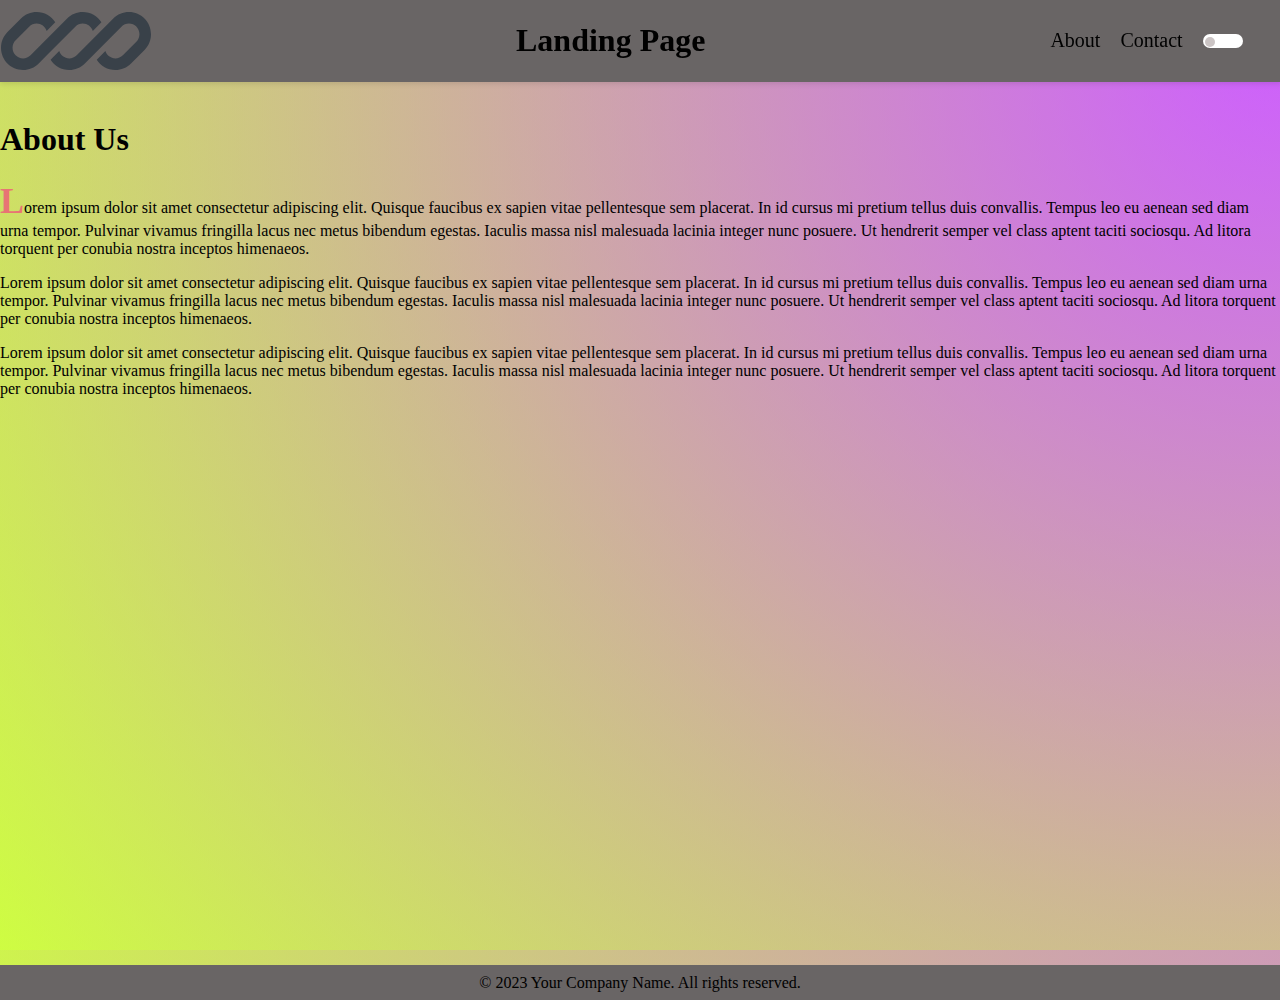
<file: about.html>
<!DOCTYPE>
<html>
  <head>
    <meta charset="UTF-8" />
    <meta name="viewport" content="width=device-width, initial-scale=1.0" />
    <title>About</title>
     <link rel="stylesheet" href="styles.css">
     <link rel="stylesheet" href="style-nonmain.css"> 
  </head>
  <body>
     <header class="header-bar" id="header" >
        <div class="header-content">
        <a href="index.html"> 
          <img id="header-img" alt="image-logo" src="Images/logoipsum-280.svg" /> 
        </a>
        <h1 class="text"> Landing Page </h1>
      <nav id="nav-bar">
        <a class="nav-link" href="about.html">About</a>
        <a class="nav-link" href="contact.html">Contact</a>
        <label class="switch">
          <input type="checkbox" id="darkModeToggle">
          <span class="slider round"></span>
        </label>
      </nav>
    </header>

  <main>
    <section id="about">
      <h1> About Us </h1>
        <p class="text-start"> Lorem ipsum dolor sit amet consectetur adipiscing elit. Quisque faucibus ex sapien vitae pellentesque sem placerat. In id cursus mi pretium tellus duis convallis. Tempus leo eu aenean sed diam urna tempor. Pulvinar vivamus fringilla lacus nec metus bibendum egestas. Iaculis massa nisl malesuada lacinia integer nunc posuere. Ut hendrerit semper vel class aptent taciti sociosqu. Ad litora torquent per conubia nostra inceptos himenaeos. </p>
        <p> Lorem ipsum dolor sit amet consectetur adipiscing elit. Quisque faucibus ex sapien vitae pellentesque sem placerat. In id cursus mi pretium tellus duis convallis. Tempus leo eu aenean sed diam urna tempor. Pulvinar vivamus fringilla lacus nec metus bibendum egestas. Iaculis massa nisl malesuada lacinia integer nunc posuere. Ut hendrerit semper vel class aptent taciti sociosqu. Ad litora torquent per conubia nostra inceptos himenaeos. </p>
        <p> Lorem ipsum dolor sit amet consectetur adipiscing elit. Quisque faucibus ex sapien vitae pellentesque sem placerat. In id cursus mi pretium tellus duis convallis. Tempus leo eu aenean sed diam urna tempor. Pulvinar vivamus fringilla lacus nec metus bibendum egestas. Iaculis massa nisl malesuada lacinia integer nunc posuere. Ut hendrerit semper vel class aptent taciti sociosqu. Ad litora torquent per conubia nostra inceptos himenaeos. </p>
    </section>
  </main>

    <footer class="footer">
      <p> &copy; 2023 Your Company Name. All rights reserved. </p>
    </footer>
   <script src="script.js"></script>
</body>
</html>
</file>
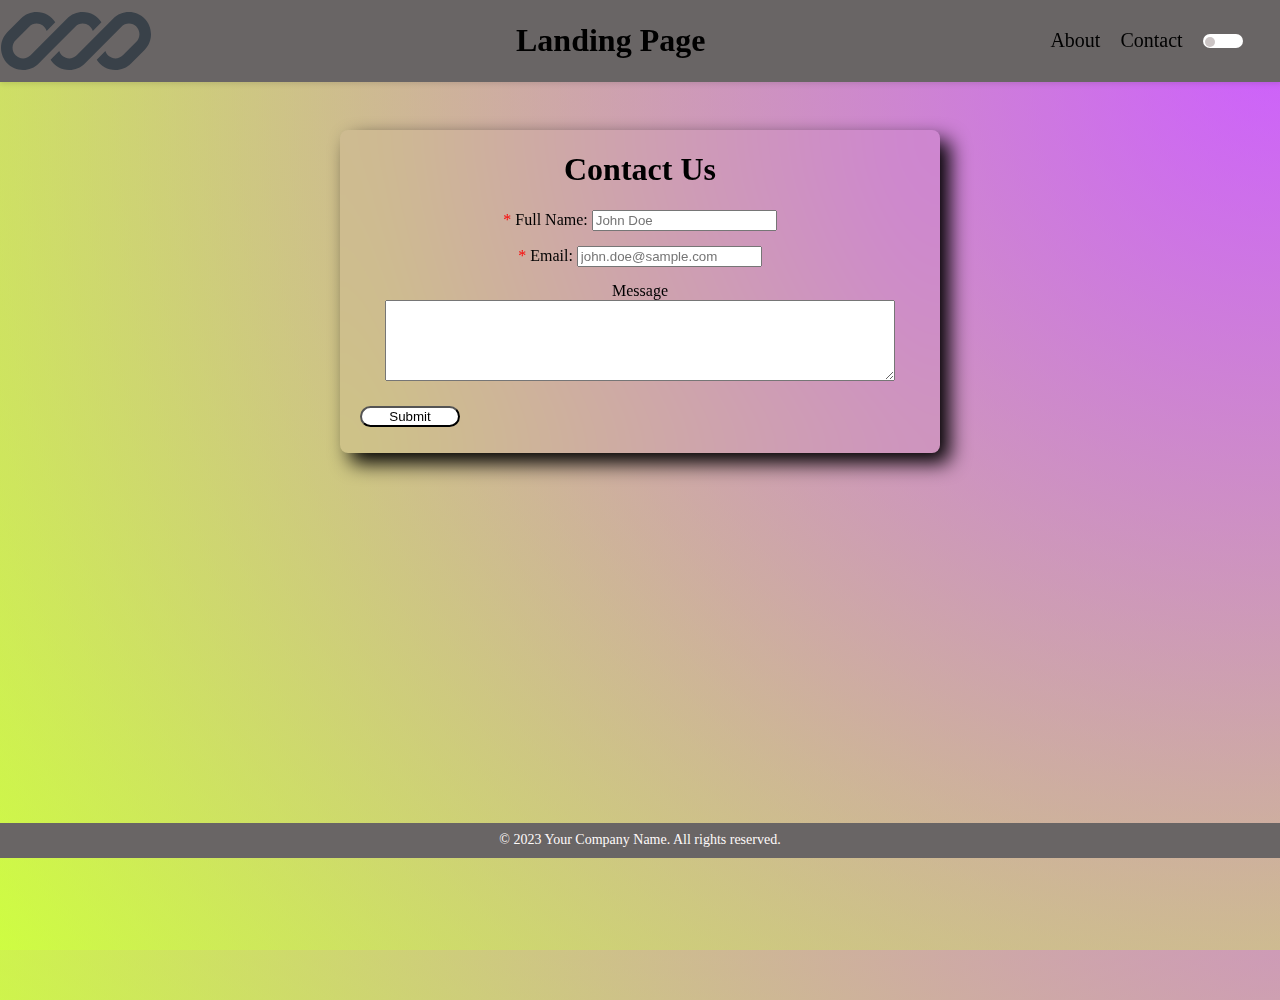
<file: contact.html>
<!DOCTYPE>
<html>
  <head>
    <meta charset="UTF-8" />
    <meta name="viewport" content="width=device-width, initial-scale=1.0" />
    <title>Contact</title>
     <link rel="stylesheet" href="styles.css">
     <link rel="stylesheet" href="style-nonmain.css"> 
  </head>
  <body>
     <header class="header-bar" id="header" >
        <div class="header-content">
        <a href="index.html"> 
          <img id="header-img" alt="image-logo" src="Images/logoipsum-280.svg" /> 
        </a>
        <h1 class="text"> Landing Page </h1>
      <nav id="nav-bar">
        <a class="nav-link" href="about.html">About</a>
        <a class="nav-link" href="contact.html">Contact</a>
        <label class="switch">
          <input type="checkbox" id="darkModeToggle">
          <span class="slider round"></span>
        </label>
      </nav>
    </header>

    </div>
    <div class="contact">
        <h1 class="contact-title"> Contact Us </h1>
      <form id="form" action="https://www.freecodecamp.com/email-submit">
        <div class="contact-form">
          <label for="name" class="required"> Full Name: <input id="name" placeholder="John Doe" required/> </label>
          <label for="email" class="required"> Email: <input id="email" type="email" placeholder="john.doe@sample.com" name="email" required/></label>
          <label for="message" class="center-label"> Message <textarea id="message" class="textbox" rows="5" col="4" required> </textarea> </label>
          <button type="submit" value="Submit" id="submit" href=""> Submit </button>
        </div>
      </form>
    </div>

 <div class="map-container">
  <iframe
    src="https://www.google.com/maps/embed?pb=YOUR_EMBED_CODE_HERE"
    width= "1000"
    height="300"
    style="border:0;"
    allowfullscreen=""
    loading="lazy"
    referrerpolicy="no-referrer-when-downgrade">
  </iframe>
 </div>

  <footer class="footer">
      <p id="copy-right"> &copy; 2023 Your Company Name. All rights reserved. </p>
    </footer>
   <script src="script.js"></script>
</body>
</html>
</file>
<file: styles.css>
/* Universal styles */
:root
{
  --primary-color: #696565; /*Header colour*/
  --secondary-color: radial-gradient(circle at top right, rgba(189, 41, 255, 0.5), rgba(190, 255, 0, 0.5)); /*Background colour*/
  --text-color: black;
  --link-color: #2196F3;
  --hover-color: #19cdb2;
  --darkmode-bg: radial-gradient(circle at top right, #42D600, #4100FF);
  --darkmode-text: #fff;
}

body{ 
  min-height: 100vh;
  display: grid;
  grid-template-rows: auto 1fr auto;
  margin: 0;
  padding: 0;
}

body, html {
  height : auto; 
  margin: 0;
  display: flex;
  flex-direction: column;
  background: var(--secondary-color);
  color: var(--text-color); 
}

main{
  flex: 1 0 auto;
}

/* Header Styles */
.header-bar{
  position: fixed;
  top: 0;
  left: 0;
  width: 100%;
  z-index: 1000; 
  padding: 1px 1px;
  box-shadow: 0 2px 5px rgba(0, 0, 0, 0.1); 
  background-color: var(--primary-color);
}

#header-img {
  width: 150px;
  height: auto;
  object-fit: cover;
  display: block;
  margin-right: 20px;
}

.header-content{
  display: flex;
  flex-direction: row;
  align-items: center;
  padding-right: 3%;
  justify-content: space-between;
}

.nav-link {
  display: flex;
  justify-content: flex-end;
  flex-direction: row;
  color: black;
  text-decoration: none;
  font-size: 20px;
}

nav {
  display: flex;
  gap: 20px;
}

.text{
  font-family: "Times New Roman", sans-serif;
}

.text-start::first-letter {
  font-size: 36px; 
  font-weight: bold;
  color: rgb(232, 116, 116);
}

/* Footer Style */
.footer {
  display: flex;
  align-items: center;
  justify-content: center;
  width: 100%;
  height: 35px;
  text-align: center;
  background-color: var(--primary-color);
  margin-left: 0;
  flex-shrink: 0;
}

#copy-right {
  color: #FFFAFA;
  font-size: 14px;
}

/* Contact Form Styles */
#submit{
  background-color: #ffffff;
  width: 100px;
  cursor: pointer;
  margin-bottom: 10px;
  margin-left: 20px;
  border-radius: 34px;
}

#submit:hover {
  background-color: var(--hover-color);
}

.required::before {
  content: '* ';
  color: rgb(251, 5, 5);
}

.contact, .textbox {
  text-align: center;
  width: 100%;
  max-width: 900px;
  margin: 0 auto;
  flex-direction: column;
}

.contact{
  margin-top: 30px;
  box-shadow: 10px 10px 20px rgb(0, 0, 0);
  background: transparent;
  backdrop-filter: blur(40px);
  border-radius: 8px;
  width: 600px;
  border: none;
}

.textbox {
  width: 85%;
  text-align: left;
}

.contact-form{
  display: flex;
  flex-direction: column;
  gap: 15px;
}

.center-label {
  display: flex;
  flex-direction: column;
  align-items: left;
  margin-bottom: 10px;
}

.map-container{
  display: flex;
  justify-content: center;
  margin-top: 35px;
  margin-bottom: 35px;
}

/* Dark Mode Styles */
body.dark-mode{
  background: var(--darkmode-bg);
  color: var(--darkmode-text);
}

body.dark-mode .nav-link {
  color: var(--darkmode-text);
}

body.dark-mode .contact {
  box-shadow: 10px 10px 20px white;
}

/* Dark Mode Switch */
.switch {
  position: relative;
  display: inline-block;
  width: 40px;
  height: 14px;
  top : 5px;
}

.switch input {
  opacity: 0;
  width: 0;
  height: 0;
}

.slider {
  position: absolute;
  cursor: pointer;
  top: 0;
  left: 0;
  right: 0;
  bottom: 0;
  background-color: white;
  transition: .4s;
}

.slider:before {
  position: absolute;
  content: "";
  height: 10px;
  width: 10px;
  left: 2px;
  bottom: 1.5px;
  background-color: rgb(203, 196, 196);
  transition: .1s;
}

input:checked + .slider {
  background-color: #000000;
}

input:focus + .slider{
  box-shadow: 0 0 1px #2195f332;
} 

input:checked + .slider:before {
  -webkit-transform: translateX(26px);
  -ms-transform: translateX(26px);
  transform: translateX(26px);
}

.slider.round {
  border-radius: 34px;
}

.slider.round:before {
  border-radius: 50%;
}

/* Responsive Styles */
@media only screen and (max-width: 200px) {
  .header-bar {
    flex-direction: column;
    align-items: flex-end;
  }

  .header-content {
    padding-left: 0;
    margin-top: 10px;
  }

  #header-img {
    width: 100%; 
  }
}

/* Main Page */
#feature {
  margin-top: 42px;
  margin-left: 15px;
}

#main-img {
  width: 100dvh;
  height: auto;
  display: block;
  max-width: 100%;
  border-radius: 8px;
}

.box{
  width: 100%;
  max-width: 2000px;
  margin: 0 auto;
}

/* Carousel Styles */
#carousel {
  display: flex;
  justify-content: center;
  align-items: center;
  margin-top: 20px;
  margin-bottom: 20px;
  background: transparent;
  backdrop-filter: blur(40px);
}

.carousel-container{
  width: 600px;
  overflow: hidden;
  border: 5px solid transparent; 
  border-radius: 20px;
  background: transparent;
  backdrop-filter: blur(40px);
  background-origin: border-box;
  background-clip: content-box, border-box;
  box-shadow: 0 8px 20px rgba(0, 0, 0, 0.2);
}

.wrap{
  display: grid;
  grid-auto-flow: column;
  grid-auto-columns: 250px;
  justify-items: stretch;
  animation: slide 10s infinite linear;
  animation-play-state: running;
}

.wrap img {
  width: 200px;
  height: 200px;
  border-radius: 15px;
  object-fit: cover;
  border: 3px solid rgba(255, 255, 255, 0.5);
  transition: transform 0.3s ease, box-shadow 0.3s ease;
  box-shadow: 0 4px 15px rgba(0, 0, 0, 0.3);
}

.wrap img:hover {
  transform: scale(1.1); 
  box-shadow: 0 8px 30px rgba(255, 255, 255, 0.8), 0 4px 20px rgba(0, 0, 0, 0.4);
  border-color: rgba(255, 255, 255, 0.8); 
}

.wrap:hover{
  animation-play-state: paused; 
}

@keyframes slide {
  to {
    translate: calc(-3 * 200px);
  }
}
</file>
<file: style-nonmain.css>
body, html {
    padding-top: 50px;
    height: 100%;
    margin: 0;
    min-height: 100vh;
    display: flex;
    flex-direction: column;
}
</file>
